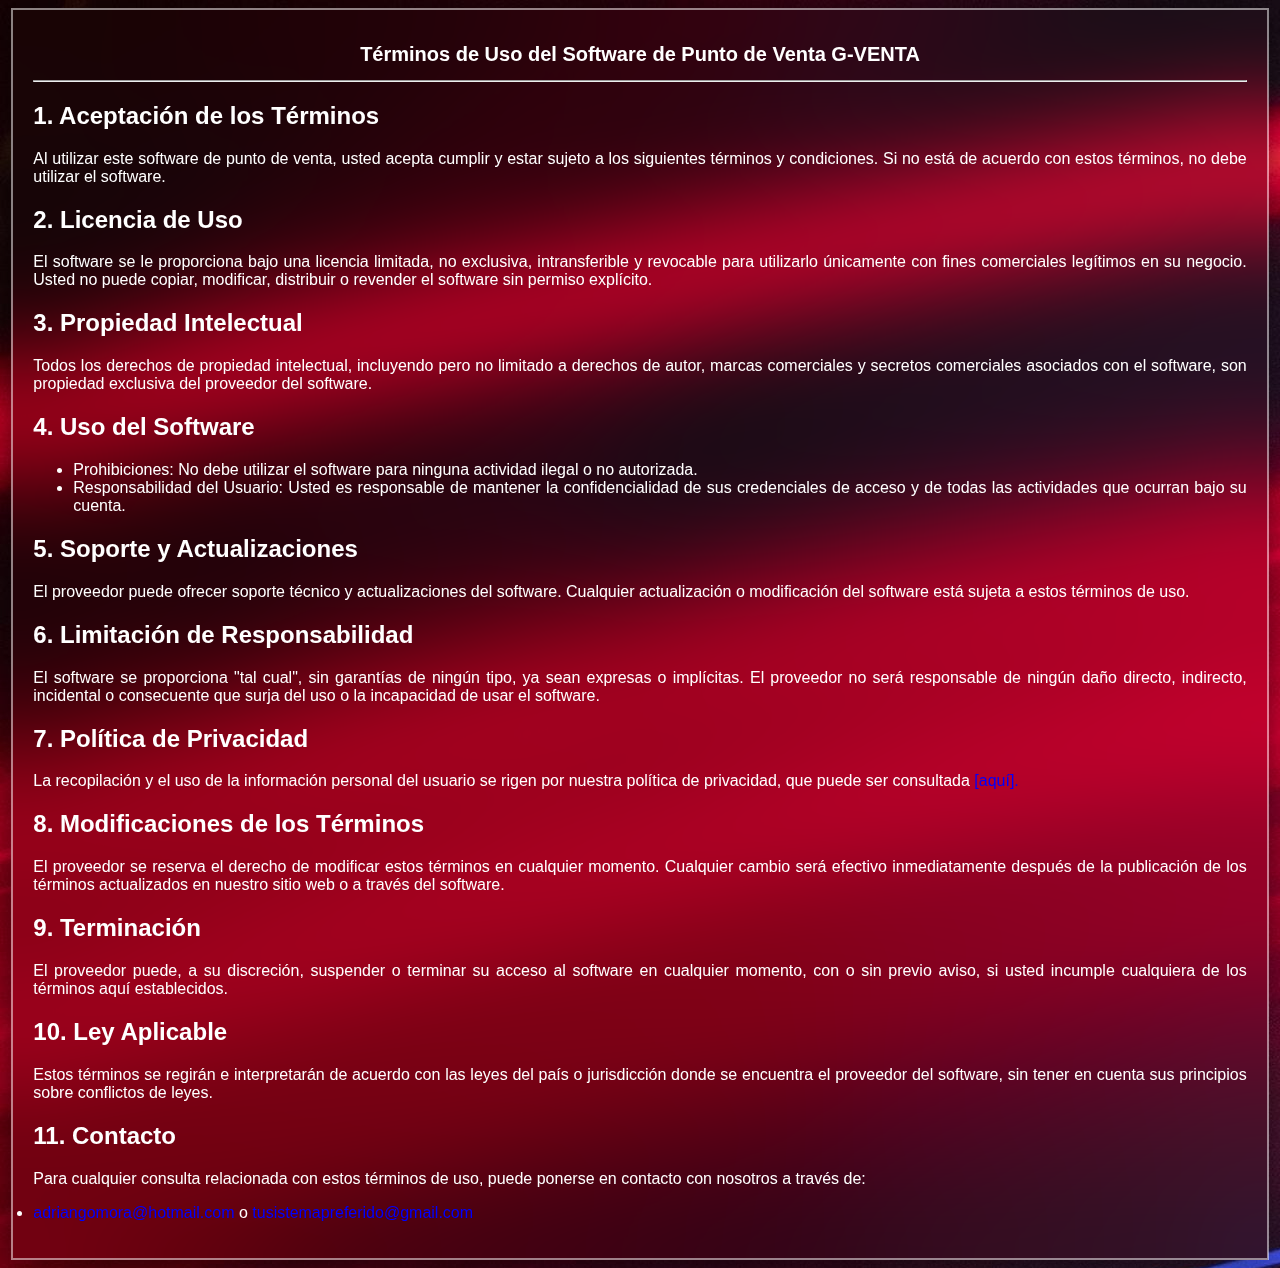
<file: index.html>
<!DOCTYPE html>
<html lang="es">
<head>
	<meta charset="utf-8">
	<meta name="viewport" content="width=device-width, initial-scale=1">
	<title>Términos de Usos</title>
	<link rel="stylesheet" href="style.css">
</head>
<body>
	<div class="container">
		<h1>Términos de Uso del Software de Punto de Venta G-VENTA</h1>
		<hr>
		<h2>1. Aceptación de los Términos</h2>
		<p>Al utilizar este software de punto de venta, usted acepta cumplir y estar sujeto a los siguientes términos y condiciones. Si no está de acuerdo con estos términos, no debe utilizar el software.</p>
		<h2>2. Licencia de Uso</h2>
		<p>El software se le proporciona bajo una licencia limitada, no exclusiva, intransferible y revocable para utilizarlo únicamente con fines comerciales legítimos en su negocio. Usted no puede copiar, modificar, distribuir o revender el software sin permiso explícito.</p>
		<h2>3. Propiedad Intelectual</h2>
		<p>Todos los derechos de propiedad intelectual, incluyendo pero no limitado a derechos de autor, marcas comerciales y secretos comerciales asociados con el software, son propiedad exclusiva del proveedor del software.</p>
		<h2>4. Uso del Software</h2>
		<p><ul>
			<li>Prohibiciones: No debe utilizar el software para ninguna actividad ilegal o no autorizada.</li>
			<li>Responsabilidad del Usuario: Usted es responsable de mantener la confidencialidad de sus credenciales de acceso y de todas las actividades que ocurran bajo su cuenta.</li>
		</ul></p>
		<h2>5. Soporte y Actualizaciones</h2>
		<p>El proveedor puede ofrecer soporte técnico y actualizaciones del software. Cualquier actualización o modificación del software está sujeta a estos términos de uso.</p>
		<h2>6. Limitación de Responsabilidad</h2>
		<p>El software se proporciona "tal cual", sin garantías de ningún tipo, ya sean expresas o implícitas. El proveedor no será responsable de ningún daño directo, indirecto, incidental o consecuente que surja del uso o la incapacidad de usar el software.</p>
		<h2>7. Política de Privacidad</h2>
		<p>La recopilación y el uso de la información personal del usuario se rigen por nuestra política de privacidad, que puede ser consultada <a href="index 2.html">[aquí].</a></p>
		<h2>8. Modificaciones de los Términos</h2>
		<p>El proveedor se reserva el derecho de modificar estos términos en cualquier momento. Cualquier cambio será efectivo inmediatamente después de la publicación de los términos actualizados en nuestro sitio web o a través del software.</p>
		<h2>9. Terminación</h2>
		<p>El proveedor puede, a su discreción, suspender o terminar su acceso al software en cualquier momento, con o sin previo aviso, si usted incumple cualquiera de los términos aquí establecidos.</p>
		<h2>10. Ley Aplicable</h2>
		<p>Estos términos se regirán e interpretarán de acuerdo con las leyes del país o jurisdicción donde se encuentra el proveedor del software, sin tener en cuenta sus principios sobre conflictos de leyes.</p>
		<h2>11. Contacto</h2>
		<p>Para cualquier consulta relacionada con estos términos de uso, puede ponerse en contacto con nosotros a través de: <li><a href="mailto:adriangomora@hotmail.com">adriangomora@hotmail.com</a> o <a href=mailto:tusistemapreferido@gmail.com">tusistemapreferido@gmail.com</a></li></p>
	</div>
</body>
</html>
</file>
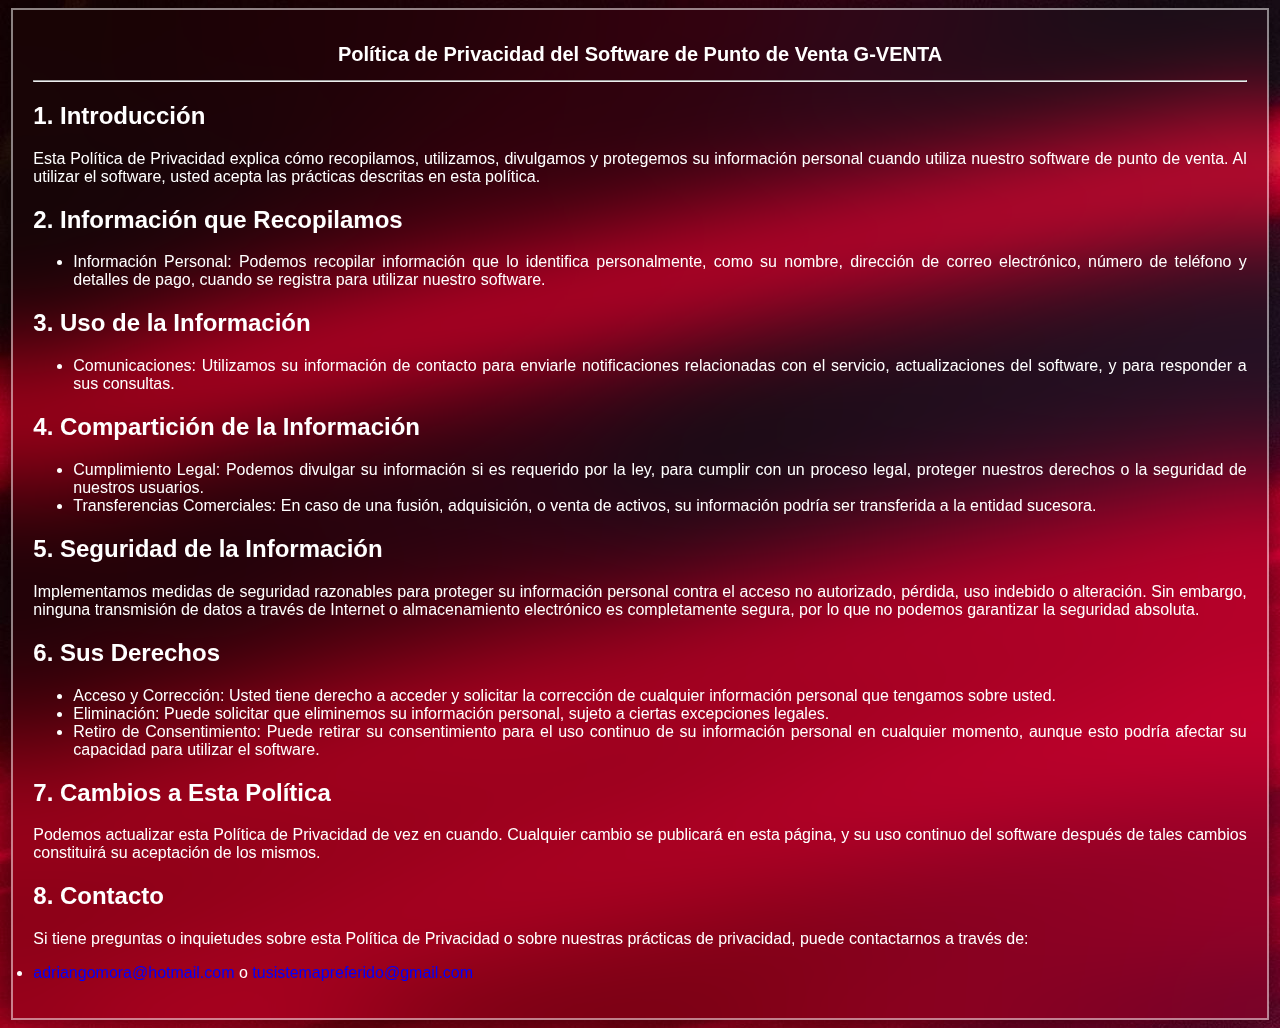
<file: index 2.html>
<!DOCTYPE html>
<html lang="es">
<head>
	<meta charset="utf-8">
	<meta name="viewport" content="width=device-width, initial-scale=1">
	<title>Política de Privacidad</title>
	<link rel="stylesheet" href="style.css">
</head>
<body>
	<div class="container">
		<h1>Política de Privacidad del Software de Punto de Venta G-VENTA</h1>
		<hr>
		<h2>1. Introducción</h2>
		<p>Esta Política de Privacidad explica cómo recopilamos, utilizamos, divulgamos y protegemos su información personal cuando utiliza nuestro software de punto de venta. Al utilizar el software, usted acepta las prácticas descritas en esta política.</p>
		<h2>2. Información que Recopilamos</h2>
		<p><ul>
			<li>Información Personal: Podemos recopilar información que lo identifica personalmente, como su nombre, dirección de correo electrónico, número de teléfono y detalles de pago, cuando se registra para utilizar nuestro software.</li>
		</ul></p>
		<h2>3. Uso de la Información</h2>
		<p><ul>
			<li>Comunicaciones: Utilizamos su información de contacto para enviarle notificaciones relacionadas con el servicio, actualizaciones del software, y para responder a sus consultas.</li>
		</ul></p>
		<h2>4. Compartición de la Información</h2>
		<p><ul>
			<li>Cumplimiento Legal: Podemos divulgar su información si es requerido por la ley, para cumplir con un proceso legal, proteger nuestros derechos o la seguridad de nuestros usuarios.</li>
			<li>Transferencias Comerciales: En caso de una fusión, adquisición, o venta de activos, su información podría ser transferida a la entidad sucesora.</li>
		</ul></p>
		<h2>5. Seguridad de la Información</h2>
		<p>Implementamos medidas de seguridad razonables para proteger su información personal contra el acceso no autorizado, pérdida, uso indebido o alteración. Sin embargo, ninguna transmisión de datos a través de Internet o almacenamiento electrónico es completamente segura, por lo que no podemos garantizar la seguridad absoluta.</p>
		<h2>6. Sus Derechos</h2>
		<p><ul>
			<li>Acceso y Corrección: Usted tiene derecho a acceder y solicitar la corrección de cualquier información personal que tengamos sobre usted.</li>
			<li>Eliminación: Puede solicitar que eliminemos su información personal, sujeto a ciertas excepciones legales.</li>
			<li>Retiro de Consentimiento: Puede retirar su consentimiento para el uso continuo de su información personal en cualquier momento, aunque esto podría afectar su capacidad para utilizar el software.</li>
		</ul></p>
		<h2>7. Cambios a Esta Política</h2>
		<p>Podemos actualizar esta Política de Privacidad de vez en cuando. Cualquier cambio se publicará en esta página, y su uso continuo del software después de tales cambios constituirá su aceptación de los mismos.</p>
		<h2>8. Contacto</h2>
		<p>Si tiene preguntas o inquietudes sobre esta Política de Privacidad o sobre nuestras prácticas de privacidad, puede contactarnos a través de: <li><a href="mailto:adriangomora@hotmail.com">adriangomora@hotmail.com</a> o <a href=mailto:tusistemapreferido@gmail.com">tusistemapreferido@gmail.com</a></li></p>
	</div>

</body>
</html>
</file>
<file: style.css>
body {
    font-family: Roboto, sans-serif;
    background-image: url(bkg2.jpg);
    color: #333;
    text-align: justify;
}

.container {
    width: 96%;
    margin: 0 auto;
    padding: 20px;
    background-color: transparent;
    border: 2px solid rgba(255, 255, 255, 0.5);
    backdrop-filter: blur(50px);
    box-shadow: 0 0 30px rgba(0, 0, 0, 0.5);
}

h1, h2, h3 {
    color: #FFFFFF;
}


h1{
    font-size: 20px;
    text-align: center;
}

a {
    text-decoration: none;
    color: blue;
}

a:hover{
    color: red;
}

li a{
    text-decoration: none;
    color: blue;
}

p {
    color: #FFFFFF;
    text-align: justify;
}

li{
    color: #FFFFFF;
}
</file>
